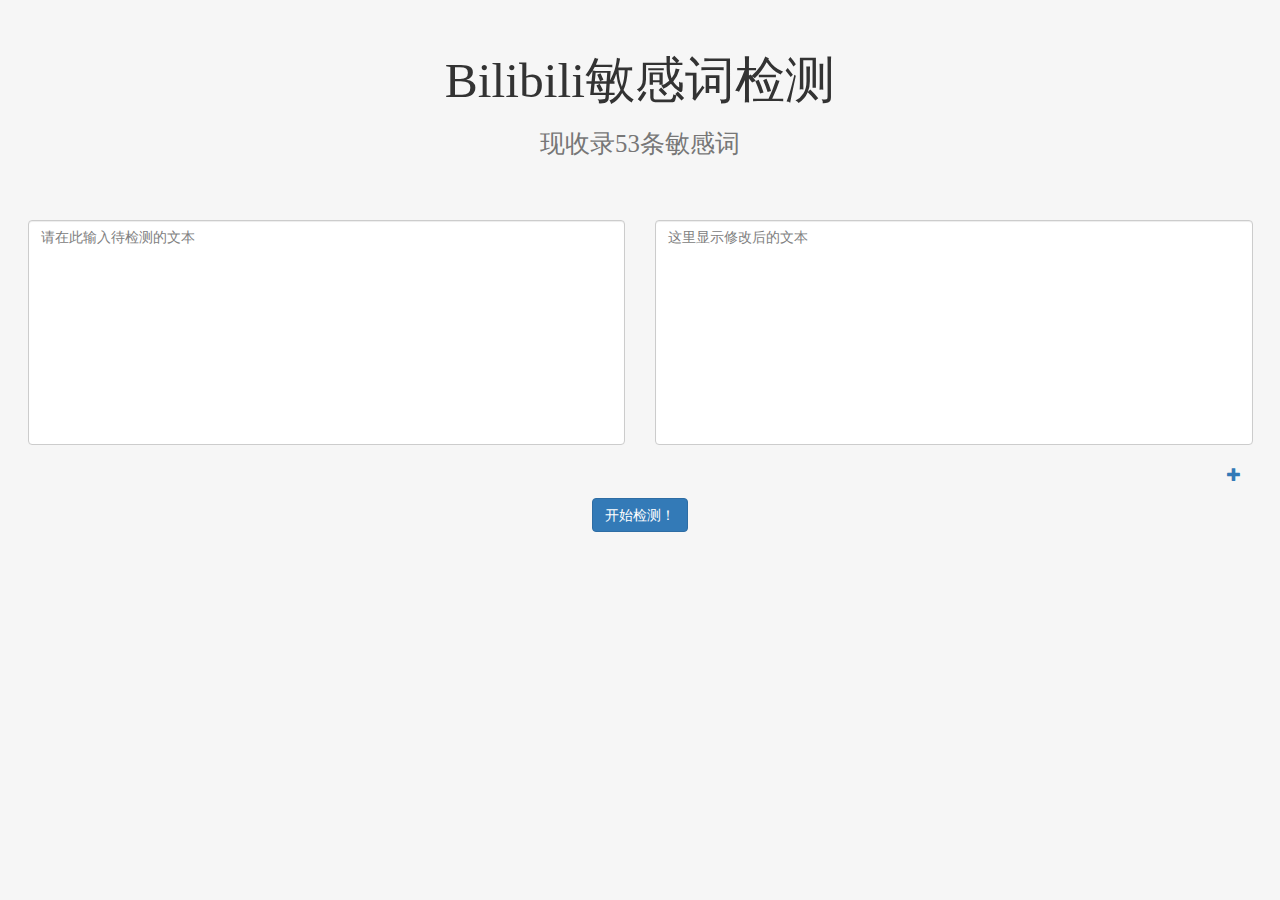
<file: bilifhx/index.html>
<!DOCTYPE html>
<html lang="zh-Hans">

<head>
    <title>Bilibili敏感词检测</title>
    <meta charset="utf-8" name="viewport" content="width=device-width, initial-scale=1.0">
    <link rel="stylesheet" href="https://cdn.jsdelivr.net/npm/bootstrap@3.3.7/dist/css/bootstrap.min.css"
        integrity="sha384-BVYiiSIFeK1dGmJRAkycuHAHRg32OmUcww7on3RYdg4Va+PmSTsz/K68vbdEjh4u" crossorigin="anonymous">
    <link rel="stylesheet" href="css/bilifhx.css">
</head>

<body style="background-color:#f6f6f6;">
    <div class="container-fluid">
        <div class="row flex-center" id="main-title-container">
            <div>
                <h1 class="text-center" id="main-title">Bilibili敏感词检测<br /><small id="stat"></small>
                </h1>
            </div>
        </div>
        <div class="row" id="textarea-row">
            <div class="col-xs-6 flex-center">
                <div contenteditable="true" placeholder="请在此输入待检测的文本" class="mytextarea form-control"
                    id="input-textarea"></div>
            </div>
            <div class="col-xs-6 flex-center">
                <div contenteditable="true" placeholder="这里显示修改后的文本" class="mytextarea form-control"
                    id="result-textarea"></div>
            </div>
        </div>
        <div class="row" id="submit-button-container">
            <a data-toggle="modal" data-target="#mymodal"><span class="glyphicon glyphicon-plus" aria-hidden="true"
                    id="submit-button"></span></a>
        </div>
        <div class="row flex-center" id="button-container">
            <button onclick="check()" class="btn btn-primary">开始检测！</button>
        </div>
    </div>
</body>
<!-- 模态框（Modal） -->
<div class="modal fade" id="mymodal" tabindex="-1" role="dialog" aria-labelledby="mymodalLabel" aria-hidden="true">
    <div class="modal-dialog">
        <div class="modal-content">
            <div class="modal-header">
                <button type="button" class="close" data-dismiss="modal" aria-hidden="true">&times;</button>
                <h4 class="modal-title" id="mymodalLabel">贡献新词条</h4>
            </div>
            <div class="modal-body">
                <form id="myform">
                    <div class="form-group">
                        <label for="word">敏感词</label>
                        <input name="word" type="text" class="form-control" id="word" placeholder="请输入敏感词（文本或正则）">
                    </div>
                    <div class="form-group">
                        <label for="replacer">建议改为</label>
                        <input name="replacer" type="text" class="form-control" id="replacer" placeholder="请输入建议的替换词汇">
                    </div>
                </form>
            </div>
            <div class="modal-footer">
                <button type="button" class="btn btn-default" data-dismiss="modal">关闭</button>
                <button type="button" class="btn btn-primary" id="confirm-submit-button">提交</button>
            </div>
        </div>
    </div>
</div>
<script src="https://cdn.bootcdn.net/ajax/libs/jquery/3.5.0/jquery.js"></script>
<script src="https://cdn.jsdelivr.net/npm/bootstrap@3.3.7/dist/js/bootstrap.min.js"></script>
<script src="js/dialog.js"></script>
<script src="js/bilifhx.js"></script>

</html>
</file>
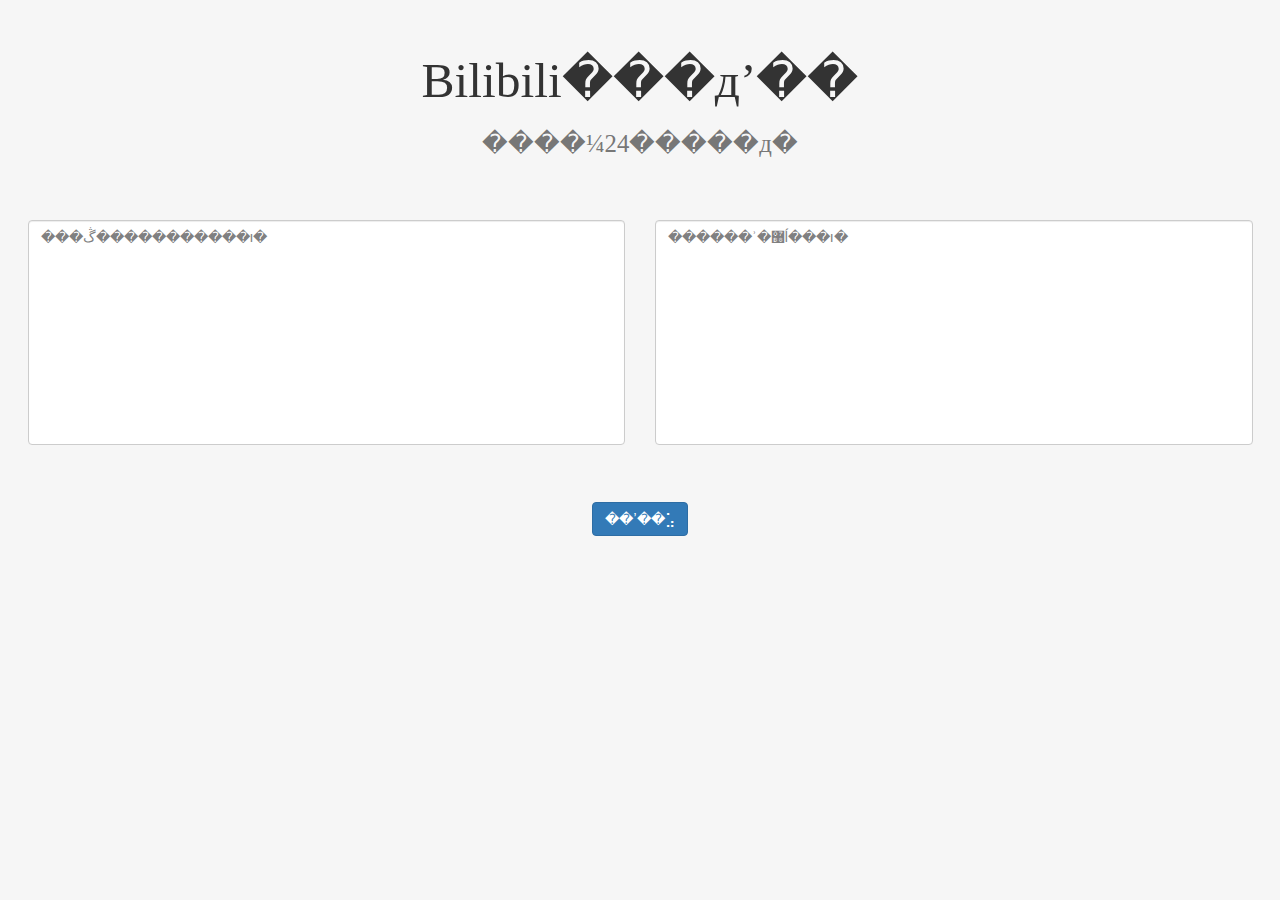
<file: bilifhx.html>
<!DOCTYPE html>
<html lang="zh-Hans">

<head>
    <title>Bilibili���дʼ��</title>
    <meta name="viewport" content="width=device-width, initial-scale=1.0">
    <link rel="stylesheet" href="https://cdn.jsdelivr.net/npm/bootstrap@3.3.7/dist/css/bootstrap.min.css"
        integrity="sha384-BVYiiSIFeK1dGmJRAkycuHAHRg32OmUcww7on3RYdg4Va+PmSTsz/K68vbdEjh4u" crossorigin="anonymous">
    <link rel="stylesheet" href="css/bilifhx.css">
</head>

<body style="background-color:#f6f6f6;">
    <div class="container-fluid">
        <div class="row flex-center" id="main-title-container">
            <div>
                <h1 class="text-center" id="main-title">Bilibili���дʼ��<br /><small id="stat"></small>
                </h1>
            </div>
        </div>
        <div class="row" id="textarea-row">
            <div class="col-xs-6 flex-center">
                <div contenteditable="true" placeholder="���ڴ�����������ı�" class="mytextarea form-control"
                    id="input-textarea"></div>
            </div>
            <div class="col-xs-6 flex-center">
                <div contenteditable="true" placeholder="������ʾ�޸ĺ���ı�" class="mytextarea form-control"
                    id="result-textarea"></div>
            </div>
        </div>
        <div class="row flex-center" id="button-container">
            <button onclick="check()" class="btn btn-primary">��ʼ��⣡</button>
        </div>
    </div>
</body>
<script src="https://cdn.bootcdn.net/ajax/libs/jquery/3.5.0/jquery.js"></script>
<script src="js/bilifhx.js"></script>

</html>
</file>
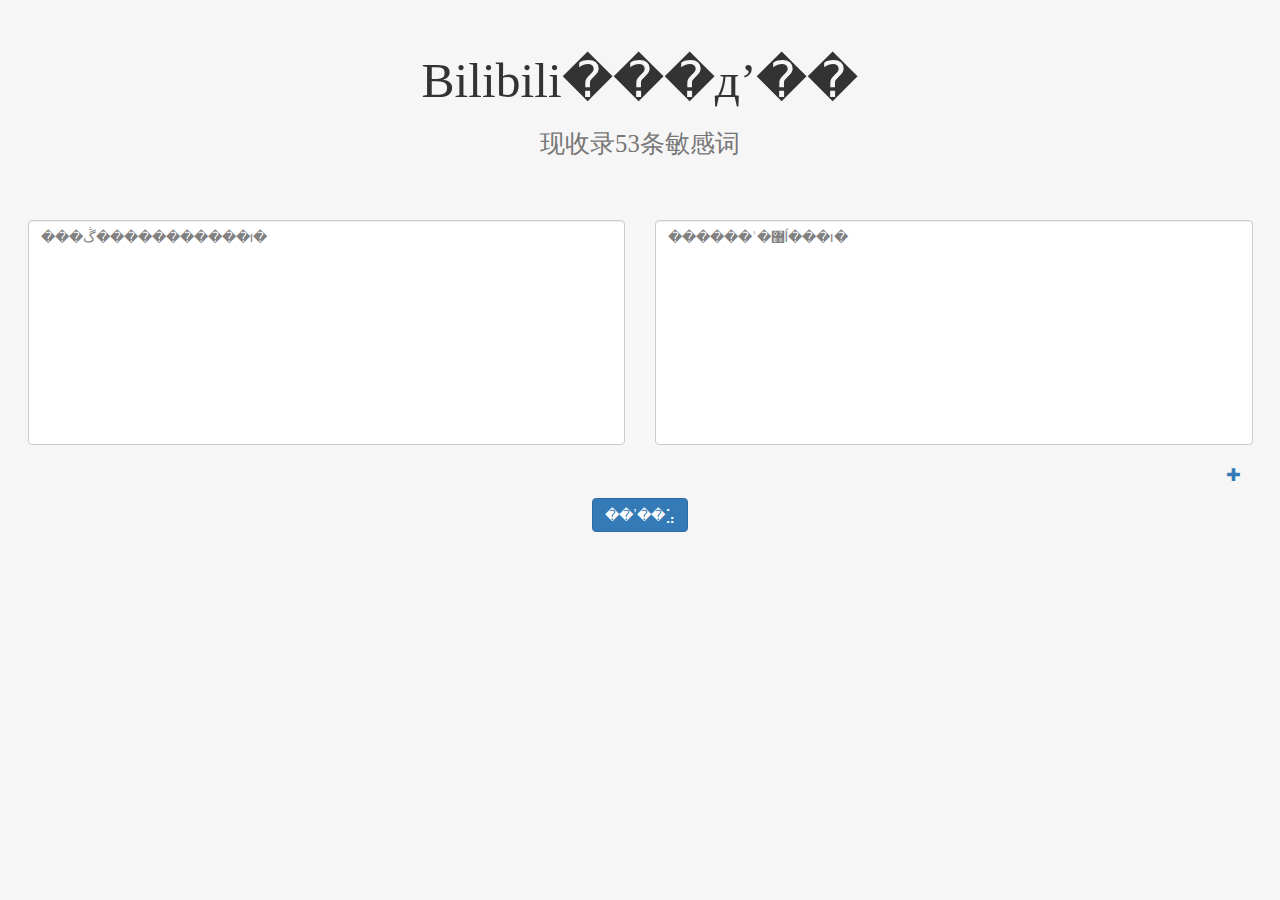
<file: bilifhx/test.html>
<!DOCTYPE html>
<html lang="zh-Hans">

<head>
    <title>Bilibili���дʼ��</title>
    <meta charset="utf-8" name="viewport" content="width=device-width, initial-scale=1.0">
    <link rel="stylesheet" href="https://cdn.jsdelivr.net/npm/bootstrap@3.3.7/dist/css/bootstrap.min.css"
        integrity="sha384-BVYiiSIFeK1dGmJRAkycuHAHRg32OmUcww7on3RYdg4Va+PmSTsz/K68vbdEjh4u" crossorigin="anonymous">
    <link rel="stylesheet" href="css/bilifhx.css">
</head>

<body style="background-color:#f6f6f6;">
    <div class="container-fluid">
        <div class="row flex-center" id="main-title-container">
            <div>
                <h1 class="text-center" id="main-title">Bilibili���дʼ��<br /><small id="stat"></small>
                </h1>
            </div>
        </div>
        <div class="row" id="textarea-row">
            <div class="col-xs-6 flex-center">
                <div contenteditable="true" placeholder="���ڴ�����������ı�" class="mytextarea form-control"
                    id="input-textarea"></div>
            </div>
            <div class="col-xs-6 flex-center">
                <div contenteditable="true" placeholder="������ʾ�޸ĺ���ı�" class="mytextarea form-control"
                    id="result-textarea"></div>
            </div>
        </div>
        <div class="row" id="submit-button-container">
            <a data-toggle="modal" data-target="#mymodal"><span class="glyphicon glyphicon-plus" aria-hidden="true"
                    id="submit-button"></span></a>
        </div>
        <div class="row flex-center" id="button-container">
            <button onclick="check()" class="btn btn-primary">��ʼ��⣡</button>
        </div>
    </div>
</body>
<!-- ģ̬��Modal�� -->
<div class="modal fade" id="mymodal" tabindex="-1" role="dialog" aria-labelledby="mymodalLabel" aria-hidden="true">
    <div class="modal-dialog">
        <div class="modal-content">
            <div class="modal-header">
                <button type="button" class="close" data-dismiss="modal" aria-hidden="true">&times;</button>
                <h4 class="modal-title" id="mymodalLabel">�����´���</h4>
            </div>
            <div class="modal-body">
                <form>
                    <div class="form-group">
                        <label for="word">���д�</label>
                        <input name="word" class="form-control" id="word" placeholder="���������дʣ��ı�������">
                    </div>
                    <div class="form-group">
                        <label for="replacer">�����Ϊ</label>
                        <input name="replacer" class="form-control" id="replacer" placeholder="�����뽨����滻�ʻ�">
                    </div>
                    <div class="form-group">
                        <label for="email">�����ַ</label>
                        <input name="email" class="form-control" id="email" placeholder="��������ĵ��������ַ">
                    </div>
                </form>
            </div>
            <div class="modal-footer">
                <button type="button" class="btn btn-default" data-dismiss="modal">�ر�</button>
                <button type="button" class="btn btn-primary" onclick="contribute()">�ύ</button>
            </div>
        </div>
    </div>
</div>
<script src="https://cdn.bootcdn.net/ajax/libs/jquery/3.5.0/jquery.js"></script>
<script src="https://cdn.jsdelivr.net/npm/bootstrap@3.3.7/dist/js/bootstrap.min.js"></script>
<script src="js/dialog.js"></script>
<script src="js/bilifhx.js"></script>

</html>
</file>
<file: bilifhx/css/bilifhx.css>
.flex-center {
    display: flex;
    display: -webkit-flex;
    align-items: center;
    justify-content: center;
}

.mytextarea {
    height: 25vh;
    overflow: auto;
}

.mytextarea:empty:before {
    content: attr(placeholder);
    color: gray;
}

.mytextarea:focus:before {
    content: none;
}

#main-title-container {
    height: 23vh;
}

#main-title {
    font-family: "�?�?雅黑 Light";
    font-size: 5.5vh;
}

#stat {
    font-size: 50%;
}

#textarea-row {
    padding: 1%;
}

#button-container {
    padding: 1vh;
}

#submit-button-container {
    padding: 1vh;
    width: 100%;
}

#submit-button {
    float: right;
}
</file>
<file: css/bilifhx.css>
.flex-center {
    display: flex;
    display: -webkit-flex;
    align-items: center;
    justify-content: center;
}

.mytextarea {
    height: 25vh;
}

.mytextarea:empty:before {
    content: attr(placeholder);
    color: gray;
}

.mytextarea:focus:before {
    content: none;
}

#main-title-container {
    height: 23vh;
}

#main-title {
    font-family: "΢���ź� Light";
    font-size: 5.5vh;
}

#stat {
    font-size: 50%;
}

#textarea-row {
    padding: 1%;
}

#button-container {
    padding: 5vh;
}
</file>
